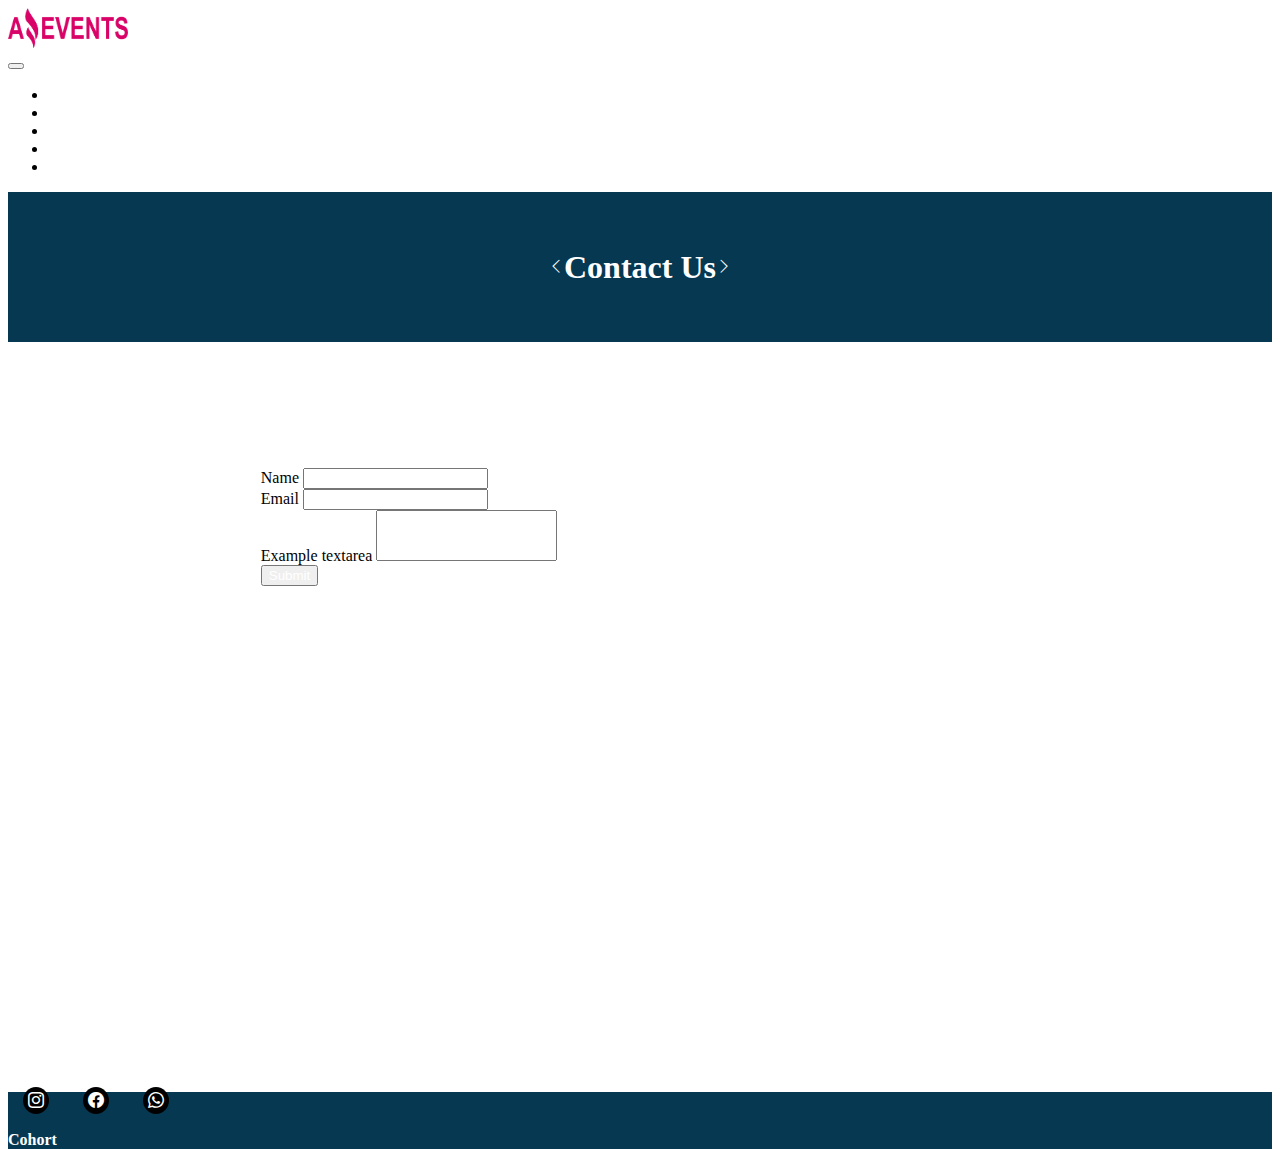
<file: pages/contact.html>
<!DOCTYPE html>
<html lang="es">
<head>
    <meta charset="UTF-8">
    <meta http-equiv="X-UA-Compatible" content="IE=edge">
    <meta name="viewport" content="width=device-width, initial-scale=1.0">
    <title>Checkpoint JS</title>
    <!-- CSS only -->
    <!-- CSS only -->
    <link href="https://cdn.jsdelivr.net/npm/bootstrap@5.2.2/dist/css/bootstrap.min.css" rel="stylesheet" integrity="sha384-Zenh87qX5JnK2Jl0vWa8Ck2rdkQ2Bzep5IDxbcnCeuOxjzrPF/et3URy9Bv1WTRi" crossorigin="anonymous">
    <link rel="stylesheet" href="https://cdn.jsdelivr.net/npm/bootstrap-icons@1.9.1/font/bootstrap-icons.css">
    <link rel="stylesheet" href="../styles.css">
    <link rel="shortcut icon" href="../assent/image/logo-amazing-events.png">
</head>
<body>
    <header>
        <!-- NAV -->
        <nav class="navbar navbar-expand-lg bg-dark">
          <div class="container-fluid">
            <div>
              <img src="../assent/image/logo-amazing-events.png" alt="Logo de la pagina de eventos" class=" navbar-brand logo__page">
            </div>
            <button class="navbar-toggler" type="button" data-bs-toggle="collapse" data-bs-target="#navbarSupportedContent" aria-controls="navbarSupportedContent" aria-expanded="false" aria-label="Toggle navigation">
              <span class="navbar-toggler-icon"></span>
            </button>
            <div class="collapse navbar-collapse justify-content-end" id="navbarSupportedContent">
              <ul class="navbar-nav">
                <li class="nav-item">
                  <a class="nav-link btn btn-outline-light mx-2" href="../index.html">Home</a>
                </li>
                <li class="nav-item">
                  <a class="nav-link btn btn-outline-light mx-2" href="../pages/upcoming.html">Upcoming Events</a>
                </li>
                <li class="nav-item">
                  <a class="nav-link btn btn-outline-light mx-2" href="../pages/past-events.html">Past Events</a>
                </li>
                <li class="nav-item">
                  <a class="nav-link btn btn-outline-light mx-2" href="../pages/contact.html">Contact</a>
                </li>
                <li class="nav-item">
                  <a class="nav-link btn btn-outline-light mx-2" href="../pages/stats.html">Stats</a>
                </li>
              </ul>
            </div>
          </div>
        </nav>
    </header>
    <main class="pantallaCompleta">
        <div class="title__page d-flex justify-content-evenly align-items-center color__fondo">
            <i class="bi bi-chevron-left"></i>
            <h1>Contact Us</h1>
            <i class="bi bi-chevron-right"></i>     
          </div>
          <div class="form">
            <div class="mb-3">
              <label for="exampleFormControlInput1" class="form-label">Name</label>
              <input type="email" class="form-control" id="exampleFormControlInput1">
            </div>
            <div class="mb-3">
              <label for="exampleFormControlInput1" class="form-label">Email</label>
              <input type="email" class="form-control" id="exampleFormControlInput1">
            </div>
            <div class="mb-3">
              <label for="exampleFormControlTextarea1" class="form-label">Example textarea</label>
              <textarea class="form-control" id="exampleFormControlTextarea1" rows="3"></textarea>
            </div>
            <div class="d-flex justify-content-end">
              <button type="submit" class="btn btn-dark">Submit</button>
            </div>
          </div>
        </main>
        <footer class="footer__style">
          <div class="d-flex justify-content-around align-items-center">
            <div>
              <a href="#"><i class="bi bi-instagram icon"></i></a>
              <a href="#"><i class="bi bi-facebook icon"></i></a>
              <a href="#"><i class="bi bi-whatsapp icon"></i></a>
            </div>
            <div>
              <h4>Cohort</h4>
            </div>
          </div>
        </footer>
</body>
<script src="https://cdn.jsdelivr.net/npm/bootstrap@5.2.2/dist/js/bootstrap.bundle.min.js" integrity="sha384-OERcA2EqjJCMA+/3y+gxIOqMEjwtxJY7qPCqsdltbNJuaOe923+mo//f6V8Qbsw3" crossorigin="anonymous"></script>
</html>
</file>
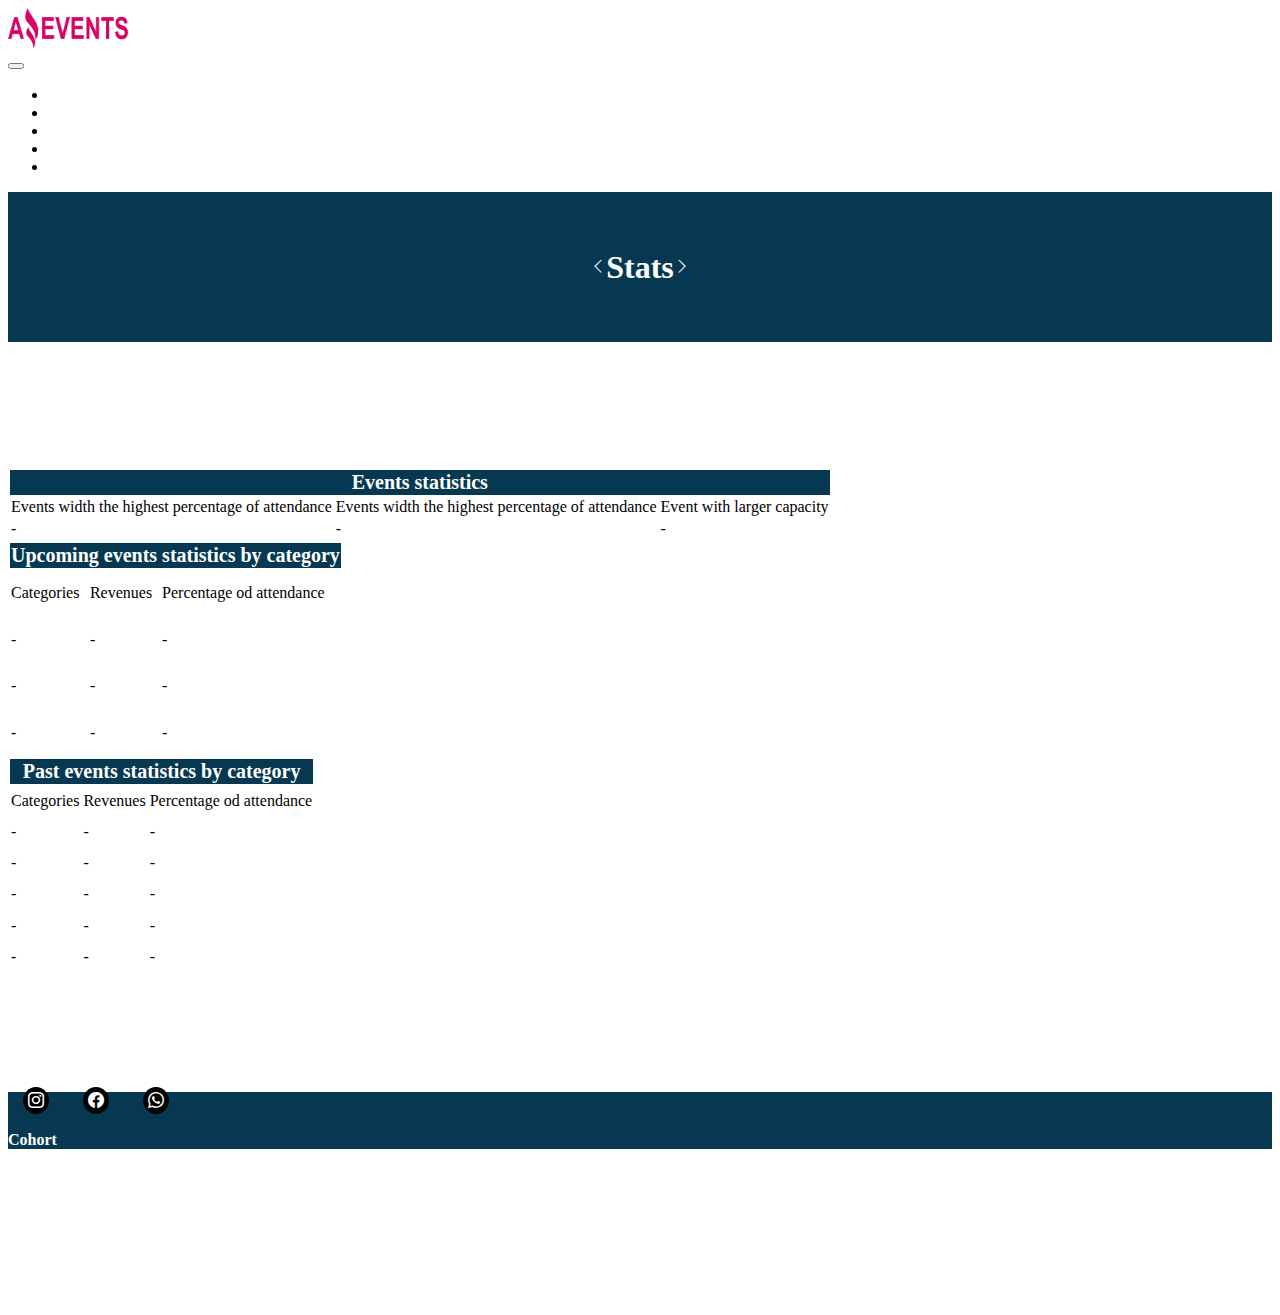
<file: pages/stats.html>
<!DOCTYPE html>
<html lang="es">
<head>
    <meta charset="UTF-8">
    <meta http-equiv="X-UA-Compatible" content="IE=edge">
    <meta name="viewport" content="width=device-width, initial-scale=1.0">
    <title>Past Events - A Events</title>
    <!-- CSS only -->
    <!-- CSS only -->
    <link href="https://cdn.jsdelivr.net/npm/bootstrap@5.2.2/dist/css/bootstrap.min.css" rel="stylesheet" integrity="sha384-Zenh87qX5JnK2Jl0vWa8Ck2rdkQ2Bzep5IDxbcnCeuOxjzrPF/et3URy9Bv1WTRi" crossorigin="anonymous">
    <link rel="stylesheet" href="https://cdn.jsdelivr.net/npm/bootstrap-icons@1.9.1/font/bootstrap-icons.css">
    <link rel="stylesheet" href="../styles.css">
    <link rel="shortcut icon" href="../assent/image/logo-amazing-events.png">
</head>
<body>
    <header>
        <!-- NAV -->
        <nav class="navbar navbar-expand-lg bg-dark">
          <div class="container-fluid">
            <div>
              <img src="../assent/image/logo-amazing-events.png" alt="Logo de la pagina de eventos" class=" navbar-brand logo__page">
            </div>
            <button class="navbar-toggler" type="button" data-bs-toggle="collapse" data-bs-target="#navbarSupportedContent" aria-controls="navbarSupportedContent" aria-expanded="false" aria-label="Toggle navigation">
              <span class="navbar-toggler-icon"></span>
            </button>
            <div class="collapse navbar-collapse justify-content-end" id="navbarSupportedContent">
              <ul class="navbar-nav">
                <li class="nav-item">
                  <a class="nav-link btn btn-outline-light mx-2" href="../index.html">Home</a>
                </li>
                <li class="nav-item">
                  <a class="nav-link btn btn-outline-light mx-2" href="../pages/upcoming.html">Upcoming Events</a>
                </li>
                <li class="nav-item">
                  <a class="nav-link btn btn-outline-light mx-2" href="../pages/past-events.html">Past Events</a>
                </li>
                <li class="nav-item">
                  <a class="nav-link btn btn-outline-light mx-2" href="../pages/contact.html">Contact</a>
                </li>
                <li class="nav-item">
                  <a class="nav-link btn btn-outline-light mx-2" href="../pages/stats.html">Stats</a>
                </li>
              </ul>
            </div>
          </div>
        </nav>
    </header>
    <main class="pantallaCompleta">
      <!-- TITLE -->
      <div class="title__page d-flex justify-content-evenly align-items-center color__fondo">
        <i class="bi bi-chevron-left"></i>
        <h1>Stats</h1>
        <i class="bi bi-chevron-right"></i>     
      </div>
        <div class="table__stats d-flex flex-column justify-content-center m-auto">
          <!-- TABLA 1 -->
          <table class="table-bordered">
            <thead>
              <tr>
                <th colspan="3" class="colorDeFondo__tabla">Events statistics</th>
              </tr>
            </thead>
            <tbody>
              <tr>
                <td>Events width the highest percentage of attendance</td>
                <td>Events width the highest percentage of attendance</td>
                <td>Event with larger capacity</td>
              </tr>
              <tr>
                <td>-</td>
                <td>-</td>
                <td>-</td>
              </tr>
            </tbody>
          </table>
          <!-- TABLA 2 -->
          <table class="table-bordered style-ocupar">
            <thead>
              <tr>
                <th colspan="3" class="colorDeFondo__tabla">Upcoming events statistics by category</th>
              </tr>
            </thead>
            <tbody>
              <tr>
                <td>Categories</td>
                <td>Revenues</td>
                <td>Percentage od attendance</td>
              </tr>
              <tr>
                <td>-</td>
                <td>-</td>
                <td>-</td>
              </tr>
              <tr>
                <td>-</td>
                <td>-</td>
                <td>-</td>
              </tr>
              <tr>
                <td>-</td>
                <td>-</td>
                <td>-</td>
              </tr>
            </tbody>
          </table>
          <!-- TABLA 3  -->
          <table class="table-bordered style-ocupar">
            <thead>
              <tr>
                <th colspan="3" class="colorDeFondo__tabla">Past events statistics by category</th>
              </tr>
            </thead>
            <tbody>
              <tr>
                <td>Categories</td>
                <td>Revenues</td>
                <td>Percentage od attendance</td>
              </tr>
              <tr>
                <td>-</td>
                <td>-</td>
                <td>-</td>
              </tr>
              <tr>
                <td>-</td>
                <td>-</td>
                <td>-</td>
              </tr>
              <tr>
                <td>-</td>
                <td>-</td>
                <td>-</td>
              </tr>
              <tr>
                <td>-</td>
                <td>-</td>
                <td>-</td>
              </tr>
              <tr>
                <td>-</td>
                <td>-</td>
                <td>-</td>
              </tr>
            </tbody>
          </table>
        </div>    
    </main>
    <footer class="footer__style">
      <div class="d-flex justify-content-around align-items-center">
        <div>
          <a href="#"><i class="bi bi-instagram icon"></i></a>
          <a href="#"><i class="bi bi-facebook icon"></i></a>
          <a href="#"><i class="bi bi-whatsapp icon"></i></a>
        </div>
        <div>
          <h4>Cohort</h4>
        </div>
      </div>
    </footer>
</body>
<script src="https://cdn.jsdelivr.net/npm/bootstrap@5.2.2/dist/js/bootstrap.bundle.min.js" integrity="sha384-OERcA2EqjJCMA+/3y+gxIOqMEjwtxJY7qPCqsdltbNJuaOe923+mo//f6V8Qbsw3" crossorigin="anonymous"></script>
</html>
</file>
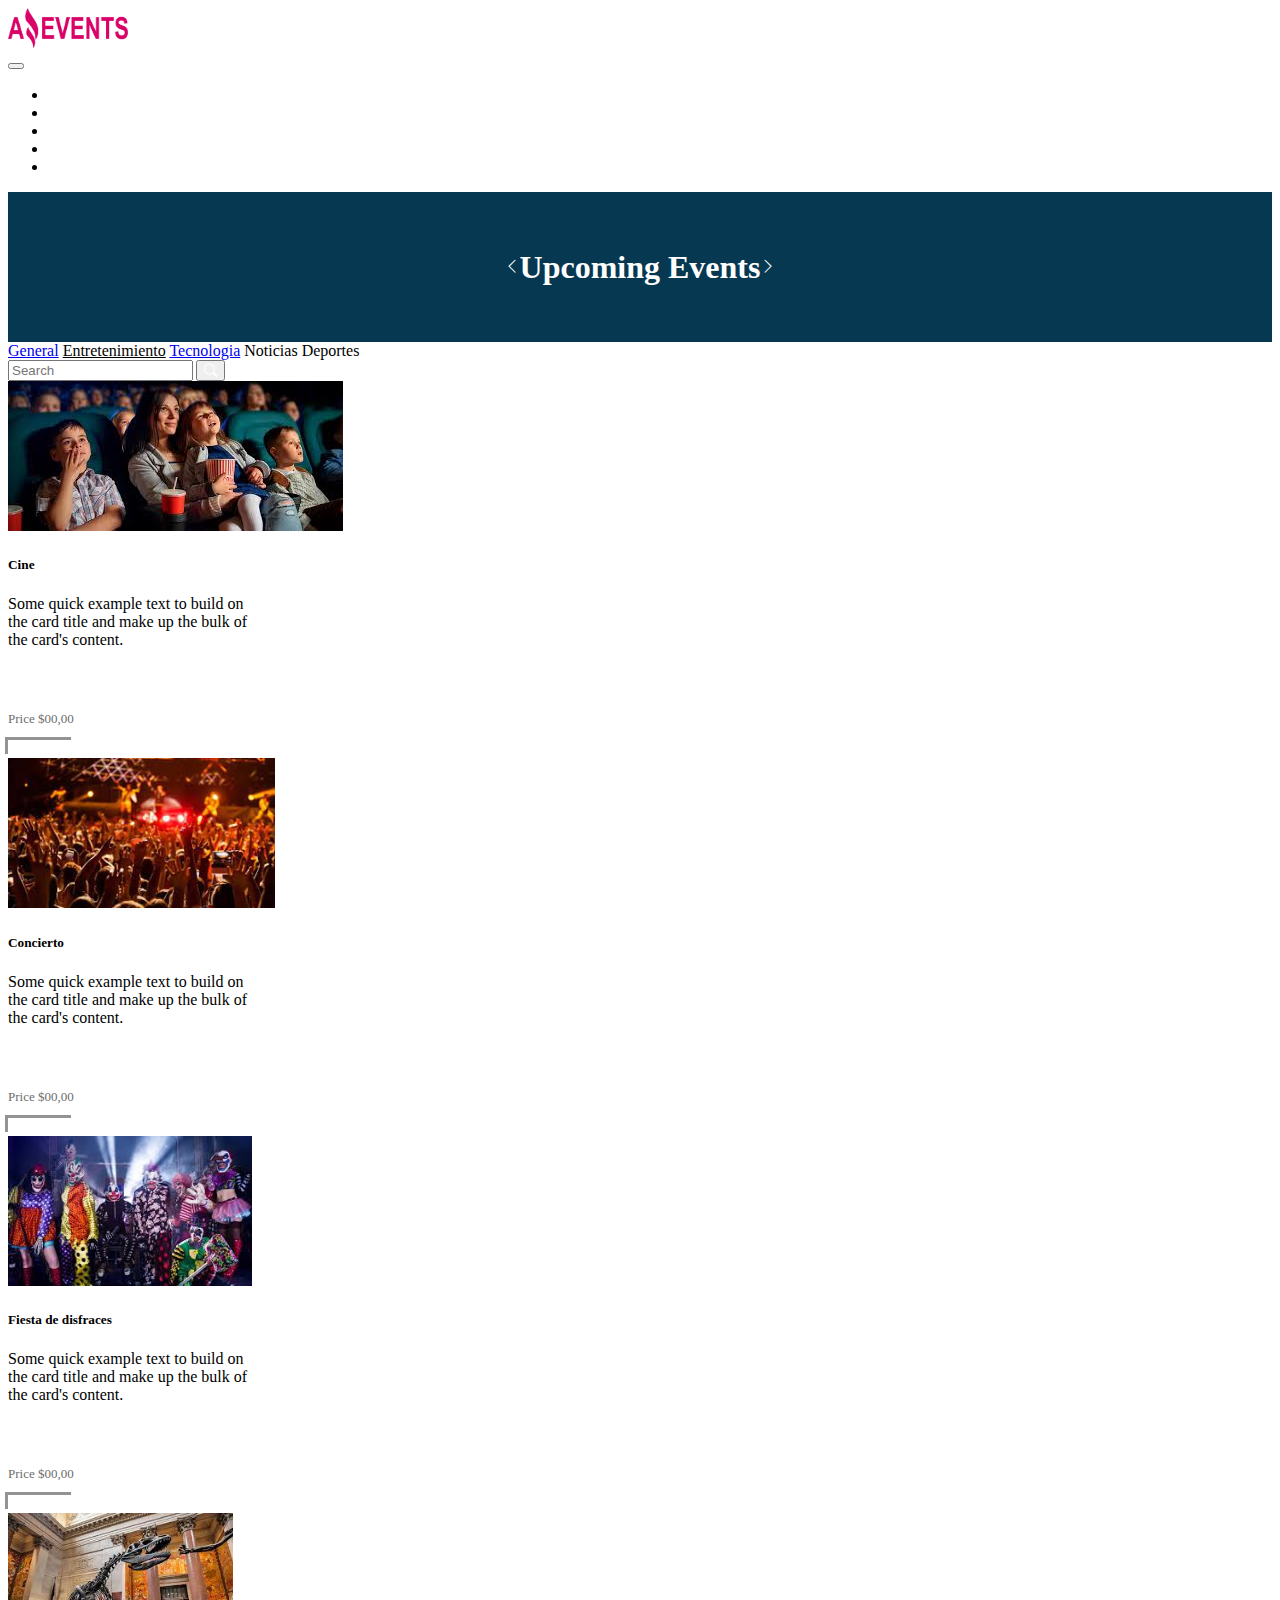
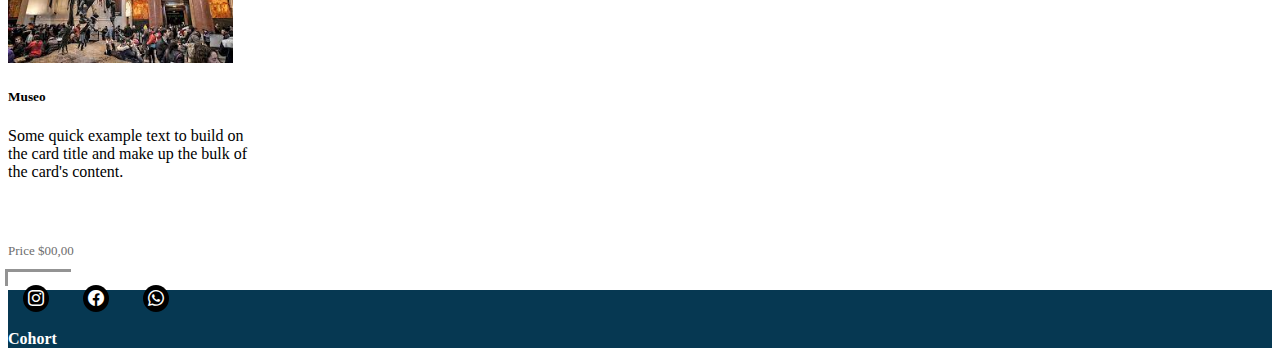
<file: pages/upcoming.html>
<!DOCTYPE html>
<html lang="es">
<head>
    <meta charset="UTF-8">
    <meta http-equiv="X-UA-Compatible" content="IE=edge">
    <meta name="viewport" content="width=device-width, initial-scale=1.0">
    <title>Home - A Events</title>
    <!-- CSS only -->
    <!-- CSS only -->
    <link href="https://cdn.jsdelivr.net/npm/bootstrap@5.2.2/dist/css/bootstrap.min.css" rel="stylesheet" integrity="sha384-Zenh87qX5JnK2Jl0vWa8Ck2rdkQ2Bzep5IDxbcnCeuOxjzrPF/et3URy9Bv1WTRi" crossorigin="anonymous">
    <link rel="stylesheet" href="https://cdn.jsdelivr.net/npm/bootstrap-icons@1.9.1/font/bootstrap-icons.css">
    <link rel="stylesheet" href="../styles.css">
    <link rel="shortcut icon" href="../assent/image/logo-amazing-events.png">
</head>
<body>
    <header>
        <!-- NAV -->
        <nav class="navbar navbar-expand-lg bg-dark">
          <div class="container-fluid">
            <div>
              <img src="../assent/image/logo-amazing-events.png" alt="Logo de la pagina de eventos" class=" navbar-brand logo__page">
            </div>
            <button class="navbar-toggler" type="button" data-bs-toggle="collapse" data-bs-target="#navbarSupportedContent" aria-controls="navbarSupportedContent" aria-expanded="false" aria-label="Toggle navigation">
              <span class="navbar-toggler-icon"></span>
            </button>
            <div class="collapse navbar-collapse justify-content-end" id="navbarSupportedContent">
              <ul class="navbar-nav">
                <li class="nav-item">
                  <a class="nav-link btn btn-outline-light mx-2" href="../index.html">Home</a>
                </li>
                <li class="nav-item">
                  <a class="nav-link btn btn-outline-light mx-2" href="upcoming.html">Upcoming Events</a>
                </li>
                <li class="nav-item">
                  <a class="nav-link btn btn-outline-light mx-2" href="past-events.html">Past Events</a>
                </li>
                <li class="nav-item">
                  <a class="nav-link btn btn-outline-light mx-2" href="contact.html">Contact</a>
                </li>
                <li class="nav-item">
                  <a class="nav-link btn btn-outline-light mx-2" href="stats.html">Stats</a>
                </li>
              </ul>
            </div>
          </div>
        </nav>
    </header>
    <main>
            <!-- NAV OPTION  -->
            <div class="title__page d-flex justify-content-evenly color__fondo col-12">
              <i class="bi bi-chevron-left"></i>
              <h1>Upcoming Events</h1>
              <i class="bi bi-chevron-right"></i>     
            </div>
                <!-- BUSCAR  -->
                <div class="d-flex justify-content-evenly my-5 flex-wrap">
                  <div>
                    <nav class="nav col-lg-12 col-md-12 col-sm-12 col-xs-12">
                      <a class="nav-link" aria-current="page" href="#">General</a>
                      <a class="nav-link active" href="#">Entretenimiento</a>
                      <a class="nav-link" href="#">Tecnologia</a>
                      <a class="nav-link">Noticias</a>
                      <a class="nav-link">Deportes</a>
                    </nav>
                  </div>
                    <div class="container-fluid p-0 m-0 col-lg-4 col-md-4 col-sm-10 col-xs-11">
                      <form class="d-flex" role="search">
                        <input class="form-control me-2" type="search" placeholder="Search" aria-label="Search">
                        <button class="btn btn-dark" type="submit"><i class="bi bi-search"></i></button>
                      </form>
                    </div>
                </div>
          <!-- CARTAS  -->
          <div class="text-center  d-flex align-items-center w-100">
            <div class="d-flex justify-content-evenly w-100 flex-wrap">
              <div class="col-lg-2 col-md-4 col-sm-6 col-xs-12 mb-5">
                <div class="card" style="width: 15rem;">
                  <img src="../assent/image/cine7.jpg" class="card-img-top" alt="...">
                  <div class="card-body">
                    <h5 class="card-title">Cine</h5>
                    <p class="card-text">Some quick example text to build on the card title and make up the bulk of the card's content.</p>
                    <div class="card-price d-flex justify-content-between align-items-center">
                      <p class="m-0">Price $00,00</p>
                      <a href="#" class="btn btn-dark btn-shadow">Saber más</a>
                    </div>
                  </div>
                </div>
              </div>
              <div class="col-lg-2 col-md-4 col-sm-6 col-xs-12 mb-5">
                <div class="card" style="width: 15rem;">
                  <img src="../assent/image/concierto-de-musica1.jpg" class="card-img-top" alt="...">
                  <div class="card-body">
                    <h5 class="card-title">Concierto</h5>
                    <p class="card-text">Some quick example text to build on the card title and make up the bulk of the card's content.</p>
                    <div class="card-price d-flex justify-content-between align-items-center">
                      <p class="m-0">Price $00,00</p>
                      <a href="#" class="btn btn-dark btn-shadow">Saber más</a>
                    </div>
                  </div>
                </div>
              </div>
              <div class="col-lg-2 col-md-4 col-sm-6 col-xs-12 mb-5">
                <div class="card" style="width: 15rem;">
                  <img src="../assent/image/fiesta-de-disfraces1.jpg" class="card-img-top" alt="...">
                  <div class="card-body">
                    <h5 class="card-title">Fiesta de disfraces</h5>
                    <p class="card-text">Some quick example text to build on the card title and make up the bulk of the card's content.</p>
                    <div class="card-price d-flex justify-content-between align-items-center">
                      <p class="m-0">Price $00,00</p>
                      <a href="#" class="btn btn-dark btn-shadow">Saber más</a>
                    </div>
                  </div>
                </div>
              </div>  
              <div class="col-lg-2 col-md-4 col-sm-6 col-xs-12 mb-5">
                <div class="card" style="width: 15rem;">
                  <img src="../assent/image/salida-al-museo5.jpg" class="card-img-top" alt="...">
                  <div class="card-body">
                    <h5 class="card-title">Museo</h5>
                    <p class="card-text">Some quick example text to build on the card title and make up the bulk of the card's content.</p>
                    <div class="card-price d-flex justify-content-between align-items-center">
                      <p class="m-0">Price $00,00</p>
                      <a href="#" class="btn btn-dark btn-shadow">Saber más</a>
                    </div>
                  </div>
                </div>
              </div>
            </div>  
          </div>
    </main>
    <footer class="footer__style">
      <div class="d-flex justify-content-around align-items-center">
        <div>
          <a href="#"><i class="bi bi-instagram icon"></i></a>
          <a href="#"><i class="bi bi-facebook icon"></i></a>
          <a href="#"><i class="bi bi-whatsapp icon"></i></a>
        </div>
        <div>
          <h4>Cohort</h4>
        </div>
      </div>
    </footer>
</body>
<script src="https://cdn.jsdelivr.net/npm/bootstrap@5.2.2/dist/js/bootstrap.bundle.min.js" integrity="sha384-OERcA2EqjJCMA+/3y+gxIOqMEjwtxJY7qPCqsdltbNJuaOe923+mo//f6V8Qbsw3" crossorigin="anonymous"></script>
</html>
</file>
<file: styles.css>
body {
    height: 100vh;
}


.logo__page{
    width: 120px;
    height: 40px;
}

.active{
    color: #000;
}

.color__fondo{
    background-color: #063852;
}



.btn{
    color: #fff;
}

.title__page{
    text-align: center;
    height: 150px;
    display: flex;
    justify-content: center;
    align-items: center;
    color: #fff;
}

.card-img-top{
    height: 150px;
    object-fit: cover;
}

.m-0{
    font-size: 13px;
    cursor: default;
    color: #6d6d6d;
}
.btn-shadow{
    box-shadow: -3px -3px rgba(0, 0, 0, 0.425);
}

.btn-outline-dark:hover{
    color: #fff;
    transition: ease-in-out .05s;
}

.footer__style{
    background-color: #063852;
    color: #fff;
}

.icon{
    background-color: #000;
    color: rgb(255, 255, 255);
    margin: 0 15px;
    padding: 5px;
    border-radius: 50%;
}

.card-edit{
   padding: 10% 0;
}

.card-text{
    height: 100px;
}

/* PAGE CONTACT */

textarea {
    resize: none;
}



/* PAGE PAST EVENTS */

.pantallaCompleta{
    height: 100vh;
}

.target{
    display: flex;
    justify-content: center;
    align-items: center;
    height: 100%;
    padding: 10% 0;
}

.content__target{
    background-color: #063852;
    width: 70%;
    height: 350px;
    padding: 15px;
}


.imagen__target{
    width: 100%;
    height: 100%;
    object-fit: cover;
}

.content__imagen{
    width: 50%;
    height: 100%;
    
}

.info__target{
    width: 50%;
    background-color: #000;
    display: flex;
    flex-direction: column;
    justify-content: center;
    align-items: center;
    color: #fff;
    
}

@media (max-width: 950px){
    .target{
        width: 100%;
        display: flex;
        flex-direction: column;
    }

    .content__target{
        height: 70%;
        
    }
    

    .content__imagen{
        width: 100%;
        height: 50%;
    }

    .info__target{
        width:100%;
        height: 50%;
    }
}


/* PAGE FORM  */

.form{
    width: 60%;
    margin: auto;
    padding: 10% 0;
}



/* PAGE STATS */


.table__stats{
    width: 80%;
    height: 80%;
    padding: 10% 0;
}

.colorDeFondo__tabla{
    background-color: #063852;
    color: #fff;
    font-size: 20px;
}


.style-ocupar{
    height: 30%;
}


/* PAGE OPTIONAL  */


.content__card{
    width: 80%;
    height: 700px;
    margin: 5% auto;
    display: flex;
    background-color: #063752d0;
    border-radius: 10px;
    color: #fff;
}

.content_image{
    width: 100%;
    height: 100%;
}

.image__card--info{
    width: 100%;
    height: 100%;
    padding: 5%;
    object-fit: cover;
}

.content__info{
    padding: 5%;
    height: 70%;
    display: flex;
    flex-direction: column;
    justify-content: space-around;
    /* align-items: center; */
}

.title__card{
    font-size: 45px;
}

.price__card{
    font-size: 30px;
    font-weight: bold;
}


.description__card{
    font-size: 20px;
}

.btn__width{
    width: 100%;
}
</file>
